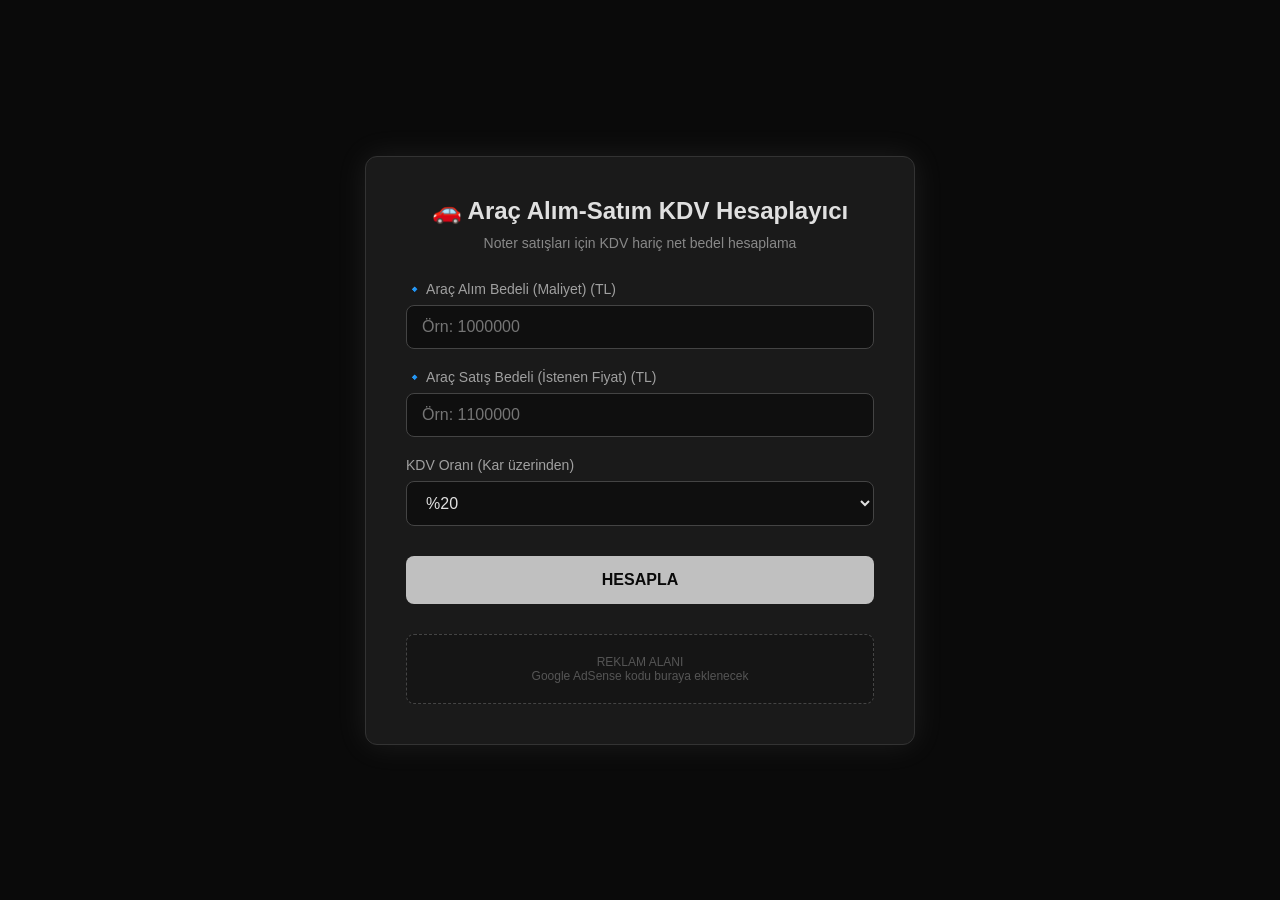
<file: arac-kdv.html>
<!DOCTYPE html>
<html lang="tr">
<head>
    <meta charset="UTF-8">
    <meta name="viewport" content="width=device-width, initial-scale=1.0">
    <title>Araç Alım-Satım KDV Hesaplayıcı | Noter</title>
    <style>
        * { margin: 0; padding: 0; box-sizing: border-box; }
        body {
            background: #0a0a0a;
            color: #c0c0c0;
            font-family: 'Segoe UI', Arial, sans-serif;
            min-height: 100vh;
            display: flex;
            justify-content: center;
            align-items: center;
            padding: 20px;
        }
        .container {
            background: #1a1a1a;
            border: 1px solid #333;
            border-radius: 12px;
            padding: 40px;
            max-width: 550px;
            width: 100%;
            box-shadow: 0 0 30px rgba(192, 192, 192, 0.1);
        }
        h1 {
            color: #e0e0e0;
            text-align: center;
            margin-bottom: 10px;
            font-size: 24px;
        }
        .subtitle {
            text-align: center;
            color: #888;
            margin-bottom: 30px;
            font-size: 14px;
        }
        .input-group { margin-bottom: 20px; }
        label {
            display: block;
            margin-bottom: 8px;
            color: #a0a0a0;
            font-size: 14px;
        }
        input, select {
            width: 100%;
            padding: 12px 15px;
            background: #0f0f0f;
            border: 1px solid #444;
            border-radius: 8px;
            color: #e0e0e0;
            font-size: 16px;
            outline: none;
            transition: border-color 0.3s;
        }
        input:focus, select:focus { border-color: #c0c0c0; }
        button {
            width: 100%;
            padding: 15px;
            background: #c0c0c0;
            color: #0a0a0a;
            border: none;
            border-radius: 8px;
            font-size: 16px;
            font-weight: bold;
            cursor: pointer;
            transition: all 0.3s;
            margin-top: 10px;
        }
        button:hover {
            background: #e0e0e0;
            box-shadow: 0 0 20px rgba(192, 192, 192, 0.3);
        }
        .result {
            margin-top: 25px;
            padding: 20px;
            background: #0f0f0f;
            border: 1px solid #333;
            border-radius: 8px;
            display: none;
        }
        .result.show { display: block; }
        .result-title {
            color: #e0e0e0;
            font-size: 16px;
            margin-bottom: 15px;
            padding-bottom: 10px;
            border-bottom: 1px solid #333;
        }
        .result-row {
            display: flex;
            justify-content: space-between;
            margin-bottom: 10px;
            padding: 8px 0;
            border-bottom: 1px solid #222;
        }
        .result-row:last-child { border-bottom: none; margin-bottom: 0; }
        .result-label { color: #888; }
        .result-value { color: #e0e0e0; font-weight: bold; }
        .highlight {
            background: #1a1a1a;
            padding: 5px 10px;
            border-radius: 4px;
            color: #c0c0c0;
        }
        .noter-box {
            margin-top: 20px;
            padding: 20px;
            background: #1a1a1a;
            border: 2px solid #c0c0c0;
            border-radius: 8px;
            text-align: center;
        }
        .noter-label {
            color: #888;
            font-size: 14px;
            margin-bottom: 10px;
            text-transform: uppercase;
            letter-spacing: 2px;
        }
        .noter-value {
            color: #e0e0e0;
            font-size: 28px;
            font-weight: bold;
            font-family: 'Courier New', monospace;
        }
        .ad-space {
            margin-top: 30px;
            padding: 20px;
            background: #151515;
            border: 1px dashed #444;
            border-radius: 8px;
            text-align: center;
            color: #555;
            font-size: 12px;
        }
        @media (max-width: 480px) {
            .container { padding: 25px; }
            .noter-value { font-size: 22px; }
        }
    </style>
</head>
<body>
    <div class="container">
        <h1>🚗 Araç Alım-Satım KDV Hesaplayıcı</h1>
        <p class="subtitle">Noter satışları için KDV hariç net bedel hesaplama</p>

        <div class="input-group">
            <label>🔹 Araç Alım Bedeli (Maliyet) (TL)</label>
            <input type="number" id="alimBedeli" placeholder="Örn: 1000000" min="0">
        </div>

        <div class="input-group">
            <label>🔹 Araç Satış Bedeli (İstenen Fiyat) (TL)</label>
            <input type="number" id="satisBedeli" placeholder="Örn: 1100000" min="0">
        </div>

        <div class="input-group">
            <label>KDV Oranı (Kar üzerinden)</label>
            <select id="kdvOrani">
                <option value="1">%1</option>
                <option value="20" selected>%20</option>
            </select>
        </div>

        <button onclick="hesapla()">HESAPLA</button>

        <div class="result" id="sonuc">
            <div class="result-title">📊 Detaylı Hesaplama</div>
            
            <div class="result-row">
                <span class="result-label">Araç Alım Bedeli</span>
                <span class="result-value" id="resAlim">-</span>
            </div>
            
            <div class="result-row">
                <span class="result-label">Araç Satış Bedeli</span>
                <span class="result-value" id="resSatis">-</span>
            </div>
            
            <div class="result-row">
                <span class="result-label">Elde Edilen Kar</span>
                <span class="result-value highlight" id="resKar">-</span>
            </div>
            
            <div class="result-row">
                <span class="result-label">KDV Oranı</span>
                <span class="result-value" id="resKdvOrani">-</span>
            </div>
            
            <div class="result-row">
                <span class="result-label">Karın KDV Tutarı</span>
                <span class="result-value" id="resKdvTutari">-</span>
            </div>
            
            <div class="result-row">
                <span class="result-label">Satış Bedeli - KDV</span>
                <span class="result-value" id="resSatisEksiKdv">-</span>
            </div>

            <div class="noter-box">
                <div class="noter-label">📋 NOTERE KDV HARİÇ</div>
                <div class="noter-value" id="resNoter">-</div>
            </div>
        </div>

        <div class="ad-space">
            REKLAM ALANI<br>
            Google AdSense kodu buraya eklenecek
        </div>
    </div>

    <script>
        function formatPara(tutar) {
            return new Intl.NumberFormat('tr-TR', {
                style: 'currency',
                currency: 'TRY',
                minimumFractionDigits: 2,
                maximumFractionDigits: 2
            }).format(tutar);
        }

        function hesapla() {
            const alimBedeli = parseFloat(document.getElementById('alimBedeli').value);
            const satisBedeli = parseFloat(document.getElementById('satisBedeli').value);
            const kdvOrani = parseFloat(document.getElementById('kdvOrani').value);

            if (!alimBedeli || alimBedeli <= 0) {
                alert('Lütfen geçerli bir alım bedeli girin!');
                return;
            }

            if (!satisBedeli || satisBedeli <= 0) {
                alert('Lütfen geçerli bir satış bedeli girin!');
                return;
            }

            if (satisBedeli <= alimBedeli) {
                alert('Satış bedeli, alım bedelinden büyük olmalıdır!');
                return;
            }

            const kar = satisBedeli - alimBedeli;
            const kdvTutari = kar * (kdvOrani / 100);
            const noterBedeli = satisBedeli - kdvTutari;

            document.getElementById('resAlim').textContent = formatPara(alimBedeli);
            document.getElementById('resSatis').textContent = formatPara(satisBedeli);
            document.getElementById('resKar').textContent = formatPara(kar);
            document.getElementById('resKdvOrani').textContent = '%' + kdvOrani;
            document.getElementById('resKdvTutari').textContent = formatPara(kdvTutari);
            document.getElementById('resSatisEksiKdv').textContent = formatPara(noterBedeli);
            document.getElementById('resNoter').textContent = formatPara(noterBedeli);

            document.getElementById('sonuc').classList.add('show');
        }

        document.querySelectorAll('input').forEach(input => {
            input.addEventListener('keypress', function(e) {
                if (e.key === 'Enter') hesapla();
            });
        });
    </script>
</body>
</html>
</file>
